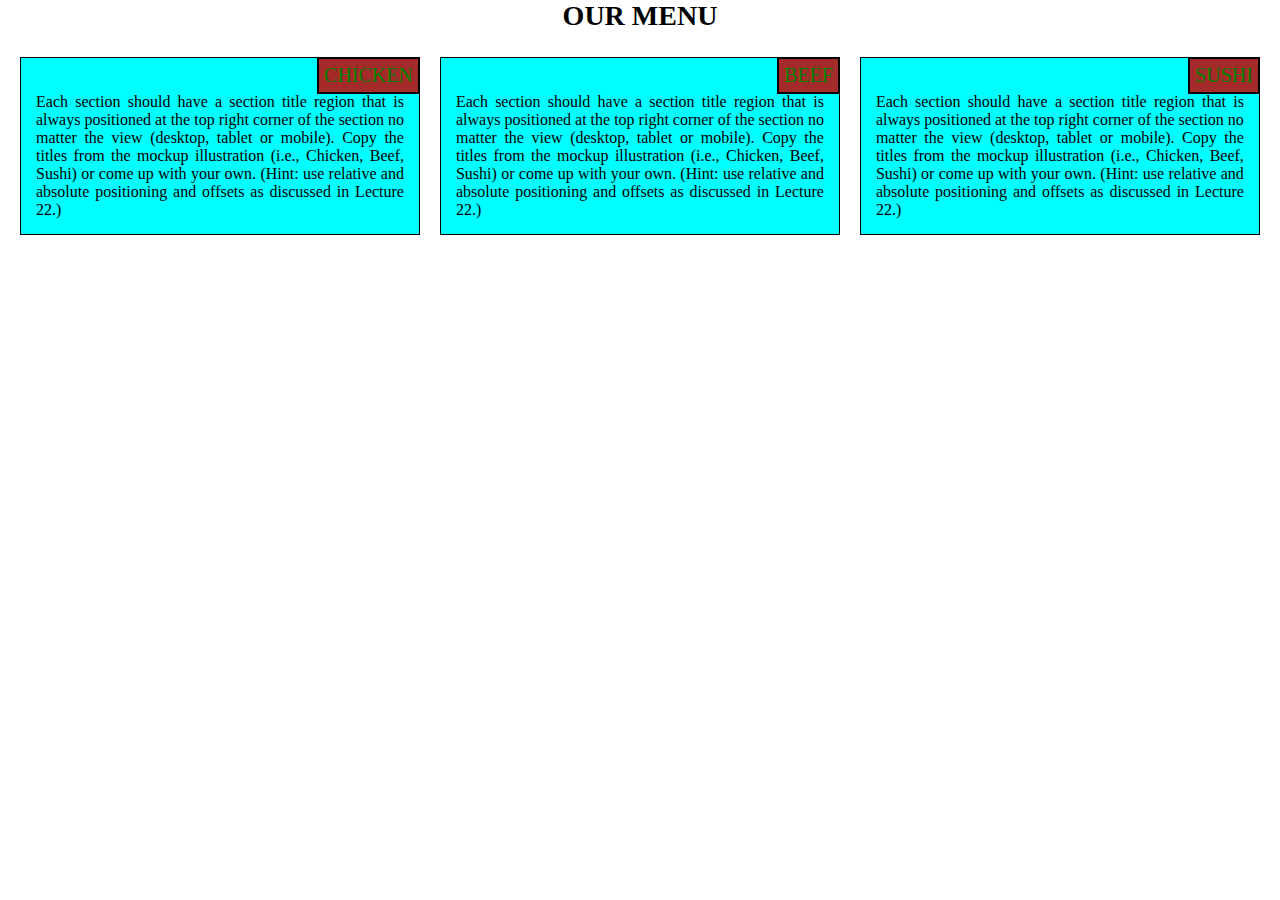
<file: module2-solution/index.html>
<!DOCTYPE html>
<html>
<head>
<meta charset = "utf-8">
<meta name = "viewport" content = "width = device-width, initial-scale = 1">
<link rel = "stylesheet" href = "module2-solution.css">
<title>Module 2 Solution</title>
</head>
<body>

<h1>OUR MENU</h1>
<div id = "container">
<div class = "col-lg-1 col-md-1 col-s-1">
<div id = "block">
<div id = "title">CHICKEN</div>
<p>Each section should have a section title region that is always positioned 
    at the top right corner of the section no matter the view (desktop, tablet or mobile). 
    Copy the titles from the mockup illustration (i.e., Chicken, Beef, Sushi) or come up with your own.
    (Hint: use relative and absolute positioning and offsets as discussed in Lecture 22.)
    </p>
</div>    
</div>
<div class = "col-lg-1 col-md-1 col-s-1">
<div id = "block">
    <div id = "title">BEEF</div>
    <p>Each section should have a section title region that is always positioned 
    at the top right corner of the section no matter the view (desktop, tablet or mobile). 
    Copy the titles from the mockup illustration (i.e., Chicken, Beef, Sushi) or come up with your own.
    (Hint: use relative and absolute positioning and offsets as discussed in Lecture 22.)
    </p>
</div>    
</div>
<div class = "col-lg-1 col-md-2 col-s-1">
<div id = "block">
        <div id = "title">SUSHI</div>
    <p>Each section should have a section title region that is always positioned 
    at the top right corner of the section no matter the view (desktop, tablet or mobile). 
    Copy the titles from the mockup illustration (i.e., Chicken, Beef, Sushi) or come up with your own.
    (Hint: use relative and absolute positioning and offsets as discussed in Lecture 22.)
    </p>
</div>
</div>
</div>
</body>
</html>
</file>
<file: module2-solution/module2-solution.css>
* {
    box-sizing: border-box;
    margin: 0;
    padding: 0;
}

#container{
margin: 10px;
position: relative;

}
#block {
    color:black;
    position: relative;
    top: 0;
    height: 50%;
    padding: 15px;
    margin: 10px;
    background-color: aqua;
    border: 1px solid black;
}
p{
    text-align: justify;
    font-size: 100%;
    margin-top: 20px;
}
h1 {
    text-align: center;
    font-size: 175%;
    margin-bottom: 15px;
}
#title {
    text-align: center;
    position: absolute;
    top: 0;
    right: 0;
    background-color: brown;
    border: 1px solid black;
    color: green;
    padding: 5px;
    text-transform: uppercase;
    font-size: 125%;
    border-left: 2px solid black;
    border-bottom: 2px solid black;
   
}


/***********DESKTOP VIEW***/
@media (min-width: 992px)
{
    .col-lg-1 {
        width: 33.33%;
        float: left;
    }
    
}
/********TABLET VIEW******/
@media (min-width: 768px) and (max-width: 991px)
{
    .col-md-1 {
        width: 50%;
        float: left;
    }
    .col-md-2 {
        width: 100%;
        float: left;
    }
}

/**********MOBILE VIEW******/
@media (max-width: 767px)
{
    .col-s-1 {
        width: 100%;
    }
}
</file>
